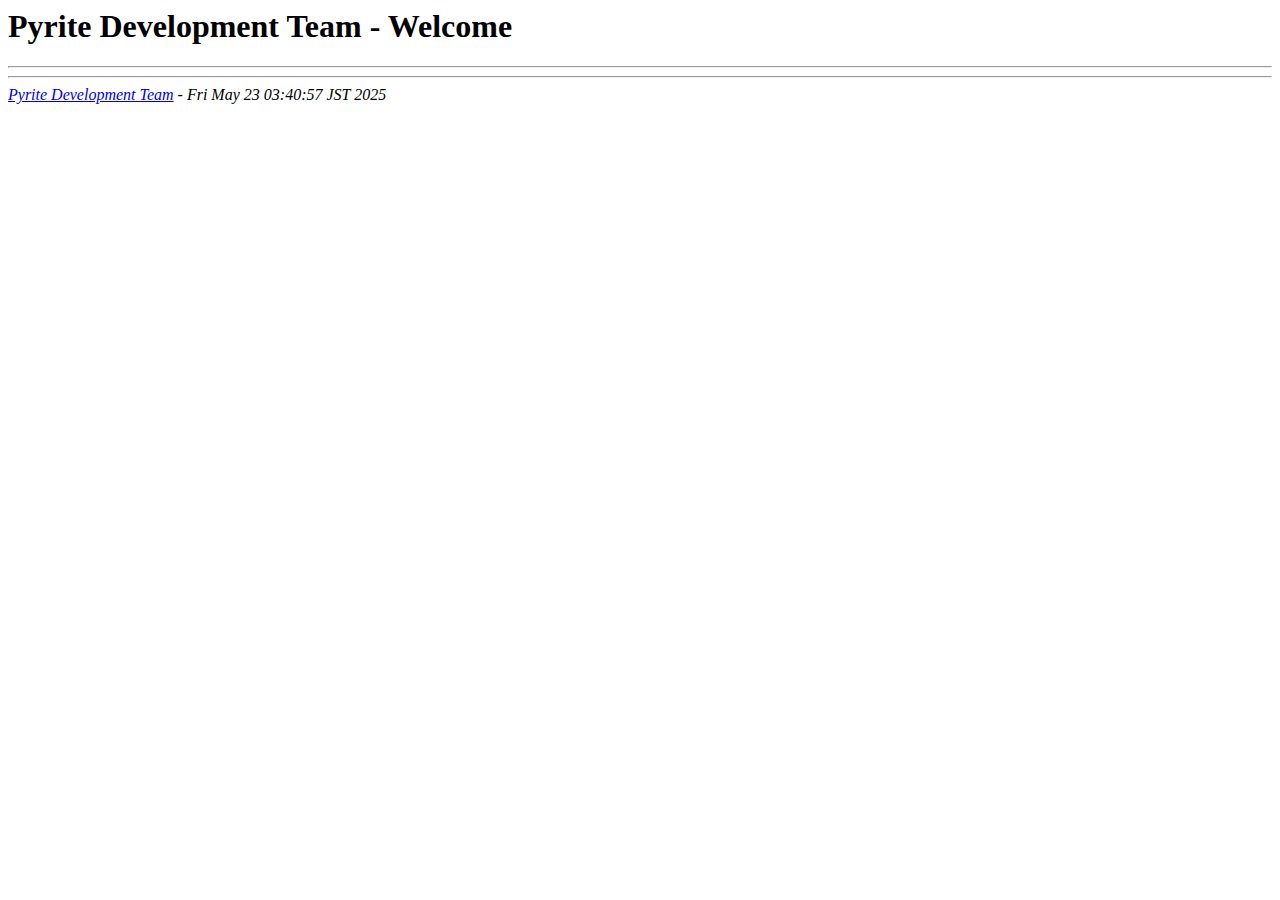
<file: b/index.html>
<!DOCTYPE HTML PUBLIC "-//W3C//DTD HTML 3.2 Final//EN">
<html>
	<head>
		<meta http-equiv="content-type" content="text/html; charset=utf-8">
		<title>Pyrite Development Team - Welcome</title>
	</head>
	<body>
		
	<h1>Pyrite Development Team - Welcome</h1>
	<hr>


		
	<hr>
	<address>
		<a href="https://github.com/pyrite-dev">Pyrite Development Team</a> - Fri May 23 03:40:57 JST 2025
	</address>

	</body>
</html>
</file>
